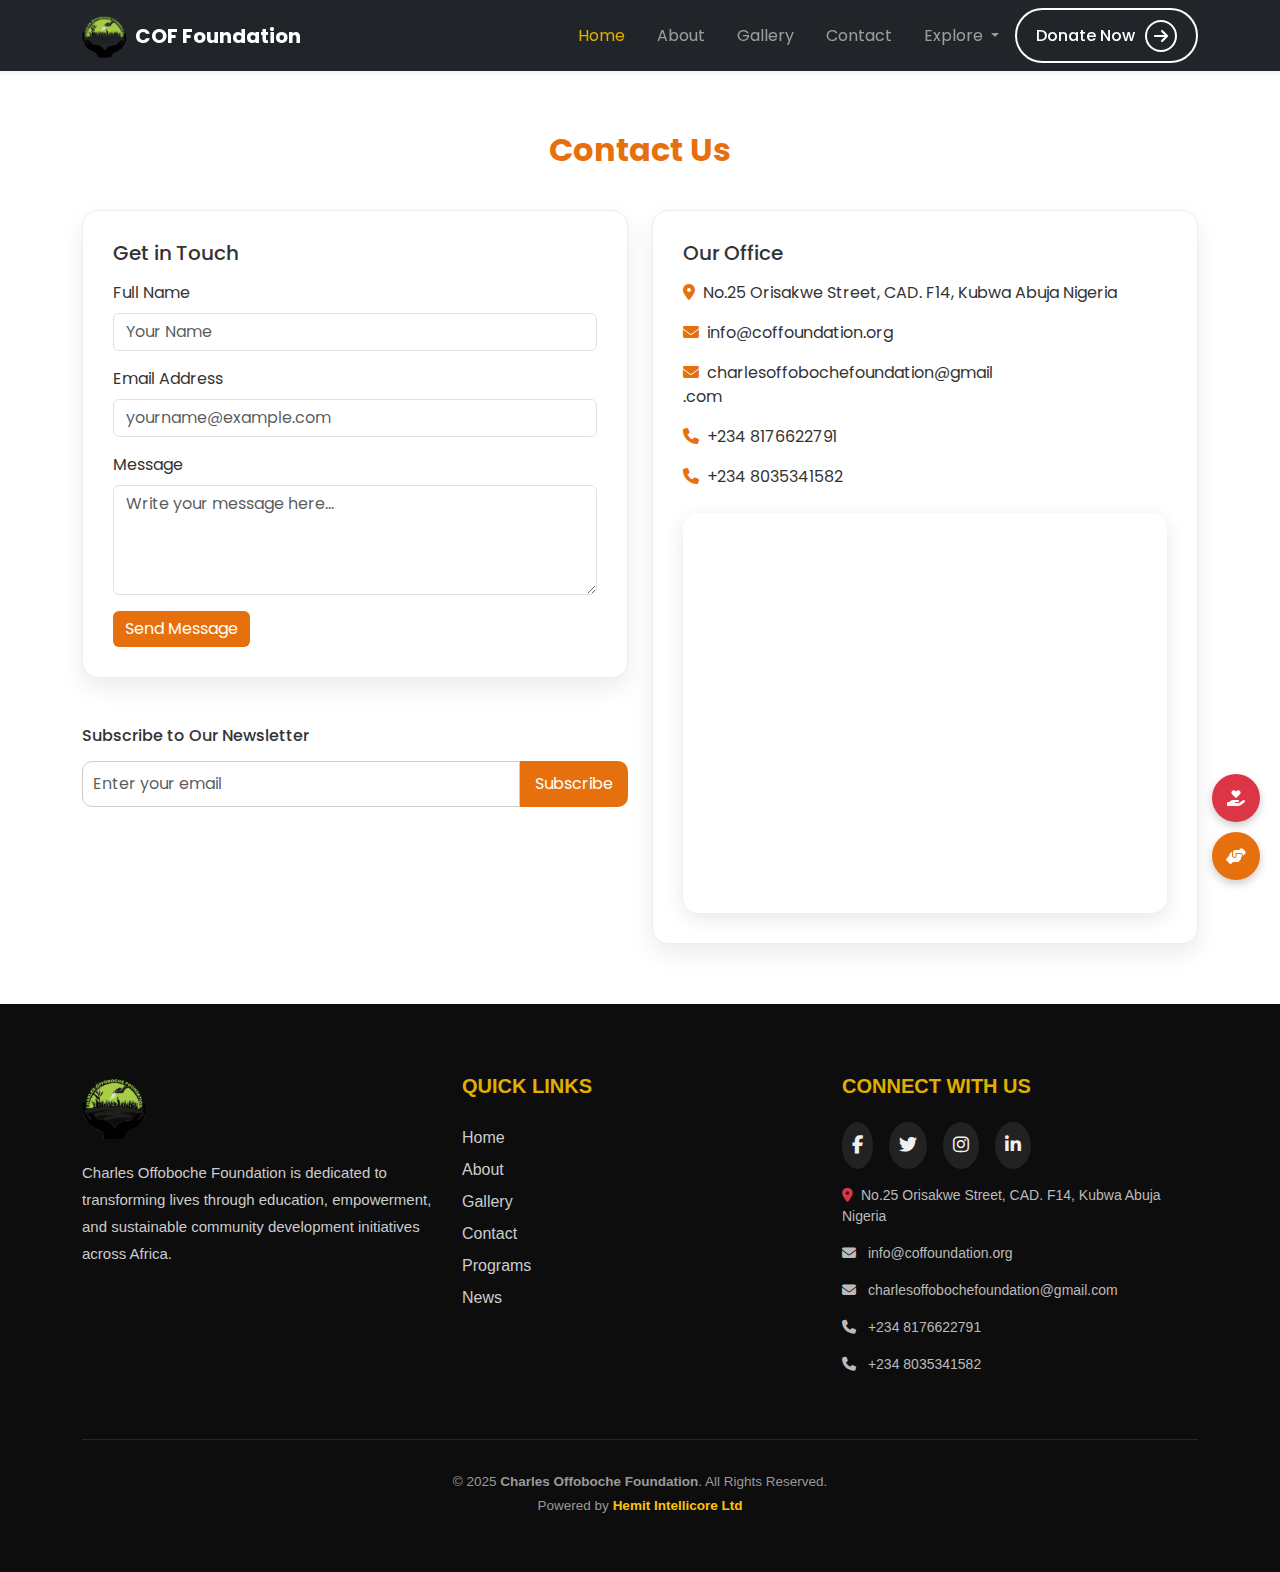
<file: public/contact.html>
<!DOCTYPE html>
<html lang="en">
<head>
  <meta charset="UTF-8" />
  <meta name="viewport" content="width=device-width, initial-scale=1.0"/>
  <title>Contact Us</title>
  <link rel="icon" type="image/png" href="images/favicon.png">
  <!-- Google Fonts -->
  <link href="https://fonts.googleapis.com/css2?family=Poppins:wght@300;500;700&display=swap" rel="stylesheet">

  <!-- Bootstrap & FontAwesome -->
  <link href="https://cdn.jsdelivr.net/npm/bootstrap@5.3.3/dist/css/bootstrap.min.css" rel="stylesheet">
  <link href="https://cdnjs.cloudflare.com/ajax/libs/font-awesome/6.4.0/css/all.min.css" rel="stylesheet"/>
  <link rel="stylesheet" href="css/contact.css" />
  
<style>
  :root {
    --cof-orange: #e7700e;
  }

  /* Orange accent for section title */
  .section-title {
    color: var(--cof-orange) !important;
  }

  /* Orange glow on contact form card on hover */
  .contact-card:hover {
    box-shadow: 0 0 12px rgba(247, 148, 29, 0.3);
    transition: box-shadow 0.3s ease;
  }

  /* Orange for icons in address area */
  .contact-card i.text-danger {
    color: var(--cof-orange) !important;
  }

  /* Button accent */
  .btn-gold {
    background-color: var(--cof-orange);
    border: none;
    color: #fff;
  }

  .btn-gold:hover {
    background-color: #e7700e;
    color: #fff;
  }

  /* Newsletter button */
  .newsletter button {
    background-color: var(--cof-orange);
    color: #fff;
    border: none;
    padding: 0 15px;
  }

  .newsletter button:hover {
    background-color: #e7700e;
  }

  /* Floating volunteer button override */
  .fab-btn.bg-warning {
    background-color: var(--cof-orange) !important;
    border-color: var(--cof-orange) !important;
  }

  /* Footer link hover orange */
  .footer-link:hover {
    color: var(--cof-orange) !important;
    text-decoration: underline;
  }

  /* Social icons hover orange */
  .social-icon:hover {
    color: var(--cof-orange) !important;
  }

  .nav-link {
  transition: all 0.3s ease;
}

.nav-link:hover,
.nav-link.active {
  color: #e0b000 !important;
}

.dropdown-menu {
  border-radius: 0.4rem;
  box-shadow: 0 4px 8px rgba(0,0,0,0.1);
}



.donate-btn {
    color: #fff;
    border: 2px solid #fff;
    padding: 0.6rem 1.2rem;
    display: inline-flex;
    align-items: center;
    font-weight: 500;
    transition: all 0.3s ease;
    border-radius: 50px;
    text-decoration: none;
  }

  .donate-btn .icon-circle {
    background-color: transparent;
    border: 2px solid #fff;
    color: #fff;
    width: 32px;
    height: 32px;
    margin-left: 10px;
    display: inline-flex;
    justify-content: center;
    align-items: center;
    border-radius: 50%;
    transition: all 0.3s ease;
  }

  .donate-btn:hover {
    color: #fd7e14;
    border-color: #fd7e14;
    background-color: transparent;
  }

  .donate-btn:hover .icon-circle {
    border-color: #fd7e14;
    color: #fd7e14;
  }

</style>

  
</head>

<body>
<!-- Floating Action Buttons -->
<div class="floating-buttons">
  <a href="donate.html" class="fab-btn bg-danger" title="Donate">
    <i class="fas fa-hand-holding-heart text-white"></i>
  </a>
  <a href="volunteer.html" class="fab-btn bg-warning" title="Volunteer">
    <i class="fas fa-hands-helping text-white"></i>
  </a>
</div>




  <!-- Enhanced Bootstrap Navbar -->
<nav class="navbar navbar-expand-lg navbar-dark bg-dark sticky-top shadow-sm">
  <div class="container">
    <!-- Brand / Logo -->
    <a class="navbar-brand d-flex align-items-center" href="index.html">
      <img src="images/logo.png" alt="Logo" width="45" height="45" class="rounded-circle me-2">
      <span class="fw-bold fs-5">COF Foundation</span>
    </a>

    <!-- Mobile Toggler -->
    <button class="navbar-toggler" type="button" data-bs-toggle="collapse" data-bs-target="#navbarSupportedContent">
      <span class="navbar-toggler-icon"></span>
    </button>

    <!-- Collapsible Menu -->
    <div class="collapse navbar-collapse" id="navbarSupportedContent">
      <ul class="navbar-nav ms-auto mb-2 mb-lg-0">
        <li class="nav-item">
          <a class="nav-link px-3 active" href="index.html">Home</a>
        </li>
        <li class="nav-item">
          <a class="nav-link px-3" href="about.html">About</a>
        </li>
        <li class="nav-item">
          <a class="nav-link px-3" href="gallery.html">Gallery</a>
        </li>
        <li class="nav-item">
          <a class="nav-link px-3" href="contact.html">Contact</a>
        </li>
        <li class="nav-item dropdown">
          <a class="nav-link dropdown-toggle px-3" href="#" id="navbarDropdown" role="button" data-bs-toggle="dropdown" aria-expanded="false">
            Explore
          </a>
          <ul class="dropdown-menu dropdown-menu-end" aria-labelledby="navbarDropdown">
            <li><a class="dropdown-item" href="events.html">Events</a></li>
            <li><a class="dropdown-item" href="news.html">News</a></li>
            <li><a class="dropdown-item" href="team.html">Team</a></li>
          </ul>
        </li>
      </ul>
      <a href="#" class="donate-btn">
  Donate Now
  <span class="icon-circle"><i class="fa fa-arrow-right"></i></span>
</a>
    </div>
  </div>
</nav>


  <section class="contact-section">
    <div class="container">
      <h2 class="section-title">Contact Us</h2>

      <div class="row g-4">
        <div class="col-lg-6">
          <div class="contact-card">
            <h5 class="mb-3">Get in Touch</h5>
                <form id="contactForm">
                <div class="mb-3">
                  <label class="form-label">Full Name</label>
                  <input type="text" name="name" class="form-control" placeholder="Your Name" required />
                </div>
                <div class="mb-3">
                  <label class="form-label">Email Address</label>
                  <input type="email" name="email" class="form-control" placeholder="yourname@example.com" required />
                </div>
                <div class="mb-3">
                  <label class="form-label">Message</label>
                  <textarea name="message" class="form-control" rows="4" placeholder="Write your message here..." required></textarea>
                </div>
                <button type="submit" class="btn btn-gold">Send Message</button>
              </form>

          </div>

          <div class="newsletter mt-5">
            <h6 class="mb-3">Subscribe to Our Newsletter</h6>
            <form class="d-flex">
              <input type="email" class="form-control" placeholder="Enter your email" required>
              <button type="submit">Subscribe</button>
            </form>
          </div>
        </div>

        <div class="col-lg-6">
          <div class="contact-card">
            <h5 class="mb-3">Our Office</h5>
            <p><i class="fas fa-map-marker-alt me-2 text-danger"></i>No.25 Orisakwe Street, CAD. F14, Kubwa Abuja Nigeria</p>
            <p><i class="fas fa-envelope me-2 text-danger"></i>info@coffoundation.org</p>
            <p><i class="fas fa-envelope me-2 text-danger"></i>charlesoffobochefoundation@gmail<br>.com</p>
            <p><i class="fas fa-phone me-2 text-danger"></i>+234 8176622791</p>
            <p><i class="fas fa-phone me-2 text-danger"></i>+234 8035341582</p>

            <div class="map-container mt-4">
              <iframe
                src="https://www.google.com/maps/embed?pb=!1m18!1m12!1m3!1d3939.857338229656!2d7.489825174844073!3d9.057918090048338!2m3!1f0!2f0!3f0!3m2!1i1024!2i768!4f13.1!3m3!1m2!1s0x104e0b3e30b7bfa1%3A0x840e59f3f6ebd5d6!2sAbuja!5e0!3m2!1sen!2sng!4v1700000000000!5m2!1sen!2sng"
                width="100%"
                height="100%"
                style="border:0;"
                allowfullscreen=""
                loading="lazy"
                referrerpolicy="no-referrer-when-downgrade"
              ></iframe>
            </div>
          </div>
        </div>
      </div>
    </div>
  </section>

  <footer style="background: #0d0d0d; color: #f0f0f0; padding: 70px 0 40px; font-family: 'Segoe UI', sans-serif;">
  <div class="container">
    <div class="row text-center text-md-start align-items-start">

      <!-- Logo and Description -->
      <div class="col-md-4 mb-5 mb-md-0">
        <img src="images/logo.png" alt="Foundation Logo" style="height: 65px; margin-bottom: 20px;">
        <p style="line-height: 1.8; font-size: 15px; color: #cccccc;">
          Charles Offoboche Foundation is dedicated to transforming lives through education, empowerment, and sustainable community development initiatives across Africa.
        </p>
      </div>

      <!-- Quick Navigation -->
      <div class="col-md-4 mb-5 mb-md-0">
        <h5 class="mb-4 fw-semibold text-uppercase" style="color: #e0b000;">Quick Links</h5>
        <ul class="list-unstyled" style="line-height: 2;">
          <li><a href="index.html" class="footer-link" style="color: #ccc; text-decoration: none; transition: 0.3s;">Home</a></li>
          <li><a href="about.html" class="footer-link" style="color: #ccc; text-decoration: none; transition: 0.3s;">About</a></li>
          <li><a href="gallery.html" class="footer-link" style="color: #ccc; text-decoration: none; transition: 0.3s;">Gallery</a></li>
          <li><a href="contact.html" class="footer-link" style="color: #ccc; text-decoration: none; transition: 0.3s;">Contact</a></li>
          <li><a href="programs.html" class="footer-link" style="color: #ccc; text-decoration: none; transition: 0.3s;">Programs</a></li>
          <li><a href="news.html" class="footer-link" style="color: #ccc; text-decoration: none; transition: 0.3s;">News</a></li>
        </ul>
      </div>

      <!-- Social Media and Contact -->
      <div class="col-md-4">
        <h5 class="mb-4 fw-semibold text-uppercase" style="color: #e0b000;">Connect with Us</h5>
        <div class="d-flex justify-content-center justify-content-md-start gap-3 mb-3">
          <a href="#" class="social-icon" style="color: #f0f0f0; font-size: 18px; transition: 0.3s;"><i class="fab fa-facebook-f"></i></a>
          <a href="#" class="social-icon" style="color: #f0f0f0; font-size: 18px; transition: 0.3s;"><i class="fab fa-twitter"></i></a>
          <a href="#" class="social-icon" style="color: #f0f0f0; font-size: 18px; transition: 0.3s;"><i class="fab fa-instagram"></i></a>
          <a href="#" class="social-icon" style="color: #f0f0f0; font-size: 18px; transition: 0.3s;"><i class="fab fa-linkedin-in"></i></a>
        </div>
        <div style="font-size: 14px; color: #bbbbbb;">
          <p><i class="fas fa-map-marker-alt me-2 text-danger"></i>No.25 Orisakwe Street, CAD. F14, Kubwa Abuja Nigeria</p>
          <p><i class="fas fa-envelope me-2"></i> info@coffoundation.org</p>
          <p><i class="fas fa-envelope me-2"></i> charlesoffobochefoundation@gmail.com</p>
          <p><i class="fas fa-phone me-2"></i> +234 8176622791</p>
          <p><i class="fas fa-phone me-2"></i> +234 8035341582</p>
        </div>
      </div>
    </div>

    <hr class="mt-5 border-secondary">

    <!-- Copyright -->
    <div class="text-center pt-3" style="font-size: 13.5px; color: #999;">
      <p class="mb-1">&copy; 2025 <strong>Charles Offoboche Foundation</strong>. All Rights Reserved.</p>
      <p>Powered by <a href="https://hemitintellicore.com" class="fw-bold text-warning text-decoration-none">Hemit Intellicore Ltd</a></p>
    </div>
  </div>
</footer>



<script src="https://cdn.jsdelivr.net/npm/bootstrap@5.3.3/dist/js/bootstrap.bundle.min.js"></script>
  <script src="js/script.js"></script>
  <script src="js/contact.js"></script>
</body>
</html>
</file>
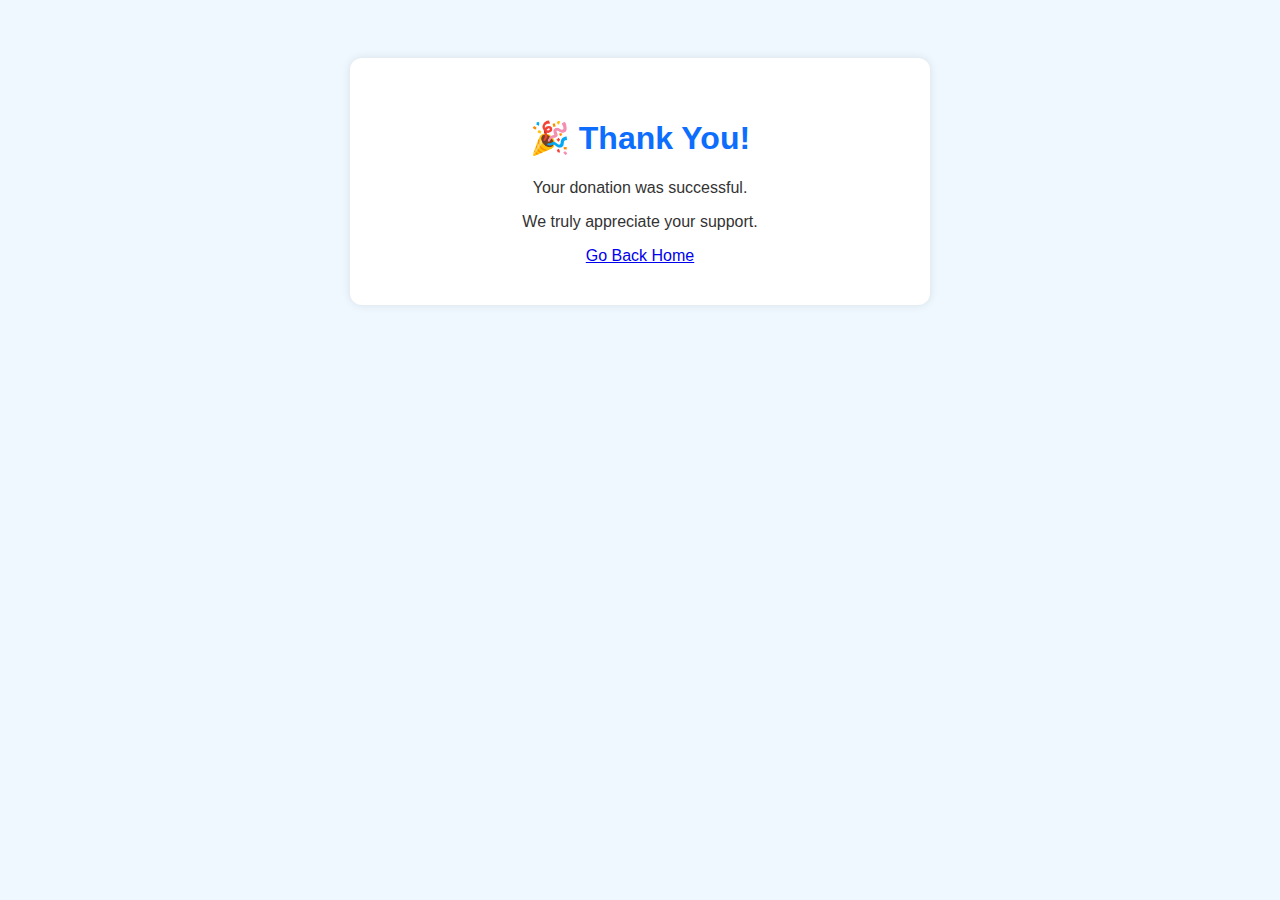
<file: public/thank-you.html>
<!DOCTYPE html>
<html lang="en">
<head>
  <meta charset="UTF-8">
  <title>Thank You</title>
  <link rel="icon" type="image/png" href="images/favicon.png">

  <style>
    body {
      background-color: #f0f8ff;
      font-family: Arial, sans-serif;
      text-align: center;
      padding: 50px;
      color: #333;
    }
    .container {
      max-width: 500px;
      margin: auto;
      background: white;
      padding: 40px;
      border-radius: 12px;
      box-shadow: 0 0 10px rgba(0,0,0,0.1);
    }
    h1 {
      color: #0d6efd;
    }
  </style>
</head>
<body>
  <div class="container">
    <h1>🎉 Thank You!</h1>
    <p>Your donation was successful.</p>
    <p>We truly appreciate your support.</p>
    <a href="index.html">Go Back Home</a>
  </div>
</body>
</html>
</file>
<file: public/css/contact.css>
body {
      font-family: 'Poppins', sans-serif;
      background-color: #fff;
      color: #333;
    }

    .contact-section {
      padding: 60px 0;
      background-color: #fff;
    }

    .contact-card {
      background: #fff;
      border: 1px solid #eee;
      border-radius: 16px;
      padding: 30px;
      box-shadow: 0 10px 25px rgba(0, 0, 0, 0.08);
      transition: transform 0.3s ease;
    }

    .contact-card:hover {
      transform: translateY(-5px);
    }

    .section-title {
      text-align: center;
      font-weight: 700;
      color: #f7941d;
      margin-bottom: 40px;
    }

    .btn-gold {
      background-color: #FFD700;
      color: #f7941d;
      border: none;
    }

    .btn-gold:hover {
      background-color: #e6c200;
    }

    .map-container {
      border-radius: 16px;
      overflow: hidden;
      height: 400px;
      box-shadow: 0 5px 20px rgba(0, 0, 0, 0.1);
    }

    .newsletter {
      margin-top: 40px;
    }

    .newsletter input {
      border-radius: 10px 0 0 10px;
      border: 1px solid #ccc;
      padding: 10px;
    }

    .newsletter button {
      border-radius: 0 10px 10px 0;
      background-color: #f7941d;
      color: #fff;
      border: none;
      padding: 10px 20px;
    }

    .newsletter button:hover {
      background-color: #f7941d;
    }

    @media (max-width: 768px) {
      .map-container {
        height: 300px;
      }
    }

    @media (max-width: 576px) {
      .map-container {
        height: 250px;
      }
    }

/*==========================
  FOOTER
==========================*/
.footer-link {
  color: #ccc;
  text-decoration: none;
  transition: color 0.3s;
}

.footer-link:hover {
  color: #e0b000 !important;
  padding-left: 5px;
  text-decoration: underline;
}

.social-icon {
  background-color: #222;
  color: #fff;
  padding: 10px;
  border-radius: 50%;
  font-size: 16px;
  transition: background-color 0.3s, transform 0.3s;
  text-decoration: none;
}

.social-icon:hover {
  background-color: #00cba9;
  color: #e0b000 !important;
  transform: scale(1.2);
}











.floating-buttons {
  position: fixed;
  bottom: 20px;
  right: 20px;
  z-index: 1050;
  display: flex;
  flex-direction: column;
  gap: 10px;
}

.fab-btn {
  display: flex;
  justify-content: center;
  align-items: center;
  width: 48px;
  height: 48px;
  border-radius: 50%;
  box-shadow: 0 4px 8px rgba(0, 0, 0, 0.2);
  transition: transform 0.3s ease;
  text-decoration: none;
}

.fab-btn:hover {
  transform: scale(1.1);
}
</file>
